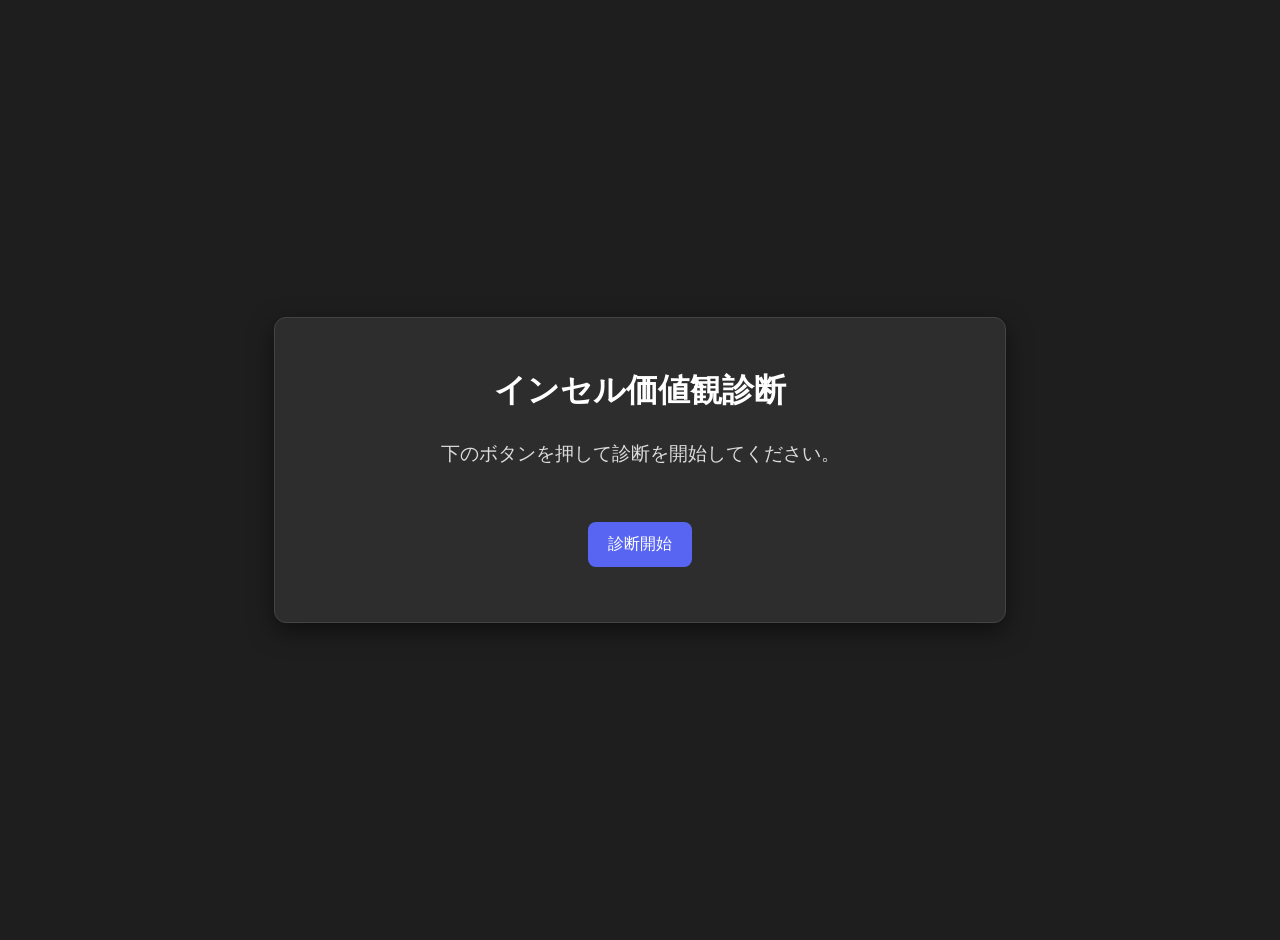
<file: index.html>
<!DOCTYPE html>
<html lang="ja">
<head>
    <meta charset="UTF-8">
    <meta name="viewport" content="width=device-width, initial-scale=1.0">
    <title>インセル価値観診断</title>
    <link rel="stylesheet" href="style.css">
</head>
<body>
    <div class="container">
        <h1>インセル価値観診断</h1>

        <div id="question-area">
            <p id="question-text">下のボタンを押して診断を開始してください。</p>
            <!-- ★追加：残り質問数を表示する場所 -->
            <p id="progress-counter" class="hidden"></p>
            <button id="start-button">診断開始</button>
        </div>

        <!-- ★重要：class="hidden"で、最初は非表示にしておく -->
        <div id="answer-buttons" class="hidden">
            <button class="answer-btn" data-answer="agree">そう思う</button>
            <button class="answer-btn" data-answer="somewhat_agree">どちらかと言えば<br>そう思う</button>
            <button class="answer-btn" data-answer="somewhat_disagree">どちらかと言えば<br>そう思わない</button>
            <button class="answer-btn" data-answer="disagree">そう思わない</button>
        </div>

        <!-- ★重要：class="hidden"で、最初は非表示にしておく -->
        <div id="result-area" class="hidden">
            <h2>あなたの価値観タイプは...</h2>
            <h3 id="result-type"></h3>
            <p id="result-description"></p>

            <!-- ★追加：最終スコアを表示する場所 -->
            <div id="score-display">
                <h4>最終スコア</h4>
                <p id="final-scores"></p>
            </div>

            <button onclick="location.reload()">もう一度診断する</button>
        </div>

    </div>
    <script src="script.js"></script>
</body>
</html>
</file>
<file: style.css>
/* 基本設定とダークモードの背景 */
body {
    font-family: 'Helvetica Neue', Arial, 'Hiragino Kaku Gothic ProN', 'Hiragino Sans', Meiryo, sans-serif;
    background-color: #1e1e1e; /* 暗い背景色 */
    color: #e0e0e0; /* 明るい文字色 */
    display: flex;
    justify-content: center;
    align-items: center;
    min-height: 100vh;
    margin: 0;
    padding: 20px 0;
}

/* 診断全体のコンテナ */
.container {
    background-color: #2d2d2d; /* 本体部分の背景色 */
    padding: 30px 40px;
    border-radius: 12px;
    box-shadow: 0 8px 25px rgba(0, 0, 0, 0.5);
    text-align: center;
    max-width: 650px;
    width: 90%;
    border: 1px solid #444;
}

/* 見出し */
h1 {
    color: #ffffff;
    margin-bottom: 25px;
}
h2 {
    color: #ffffff;
}
h3 {
    color: #87CEEB; /* 結果タイプの文字色をスカイブルーに */
    font-size: 1.8em;
}

/* 質問文と結果説明文 */
#question-area, #result-area {
    margin: 20px 0;
}
#question-text, #result-description {
    font-size: 1.2em;
    min-height: 60px;
    line-height: 1.7;
    color: #dcdcdc;
}

/* ★追加：残り質問数のカウンター */
#progress-counter {
    color: #999;
    font-size: 0.9em;
    margin-top: 15px;
}

/* ★追加：最終スコア表示エリア */
#score-display {
    margin-top: 25px;
    padding-top: 20px;
    border-top: 1px solid #555;
}
#score-display h4 {
    color: #ccc;
    margin-bottom: 10px;
}
#final-scores {
    font-size: 1.1em;
    color: #fff;
    background-color: #444;
    padding: 10px;
    border-radius: 6px;
}


/* ボタン共通スタイル */
button {
    color: white;
    border: none;
    padding: 12px 20px;
    border-radius: 8px;
    font-size: 1em;
    cursor: pointer;
    transition: all 0.2s ease-in-out;
    margin: 5px;
    background-color: #5865f2; /* ボタンの色 */
}
button:hover {
    background-color: #4752c4;
    transform: translateY(-2px); /* 少し浮き上がる効果 */
    box-shadow: 0 4px 10px rgba(0, 0, 0, 0.3);
}

/* 回答ボタンのエリア */
#answer-buttons {
    display: flex;
    flex-wrap: wrap;
    justify-content: center;
    gap: 10px;
    margin-top: 15px;
}
.answer-btn {
    flex: 1 1 220px;
    min-height: 55px;
    display: flex;
    align-items: center;
    justify-content: center;
}

/* ★修正：!importantを追加して、このスタイルが常に最優先されるようにする */
.hidden {
    display: none !important;
}
</file>
